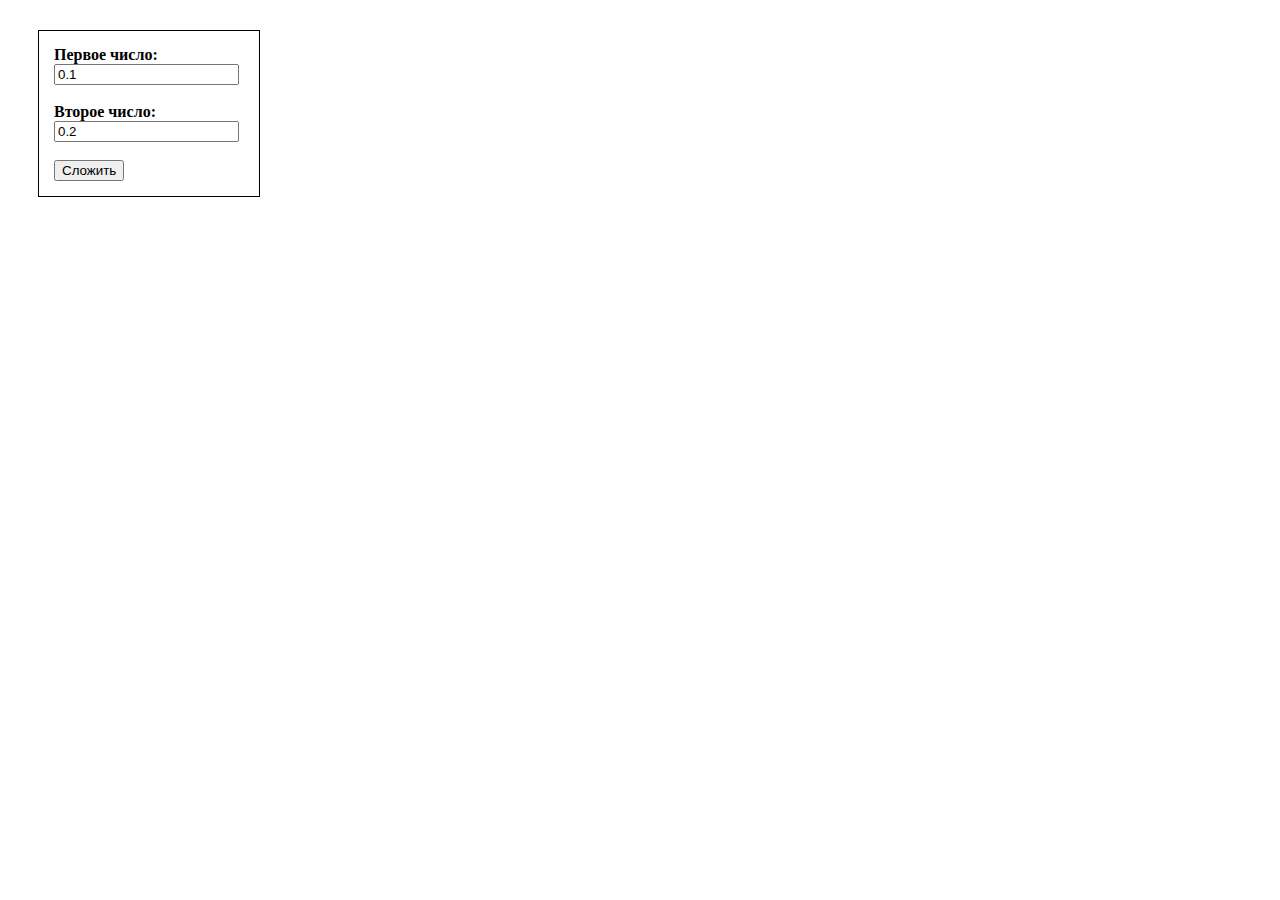
<file: 1/index.html>
<!DOCTYPE html>
<html lang="en">

<head>
    <meta charset="UTF-8">
    <meta name="viewport" content="width=device-width, initial-scale=1">
    <title>Задание 1</title>
    <style>
        #container {
			width: 190px;
			padding: 15px;
			margin: 30px;
			border: 1px solid black;
		}
	</style>
</head>

<body>
    <div id="container">
        <b>Первое число:</b><br>
        <input type="number" id="x" value="0.1">
        <br><br>
        <b>Второе число:</b><br>
        <input type="number" id="y" value="0.2">
        <br><br>
        <button id="calc" onclick="alert('Результат:\n \n' + toCalculate())">Сложить</button>
    </div>
    <script type="text/javascript" src="script.js"></script>
</body>

</html>
</file>
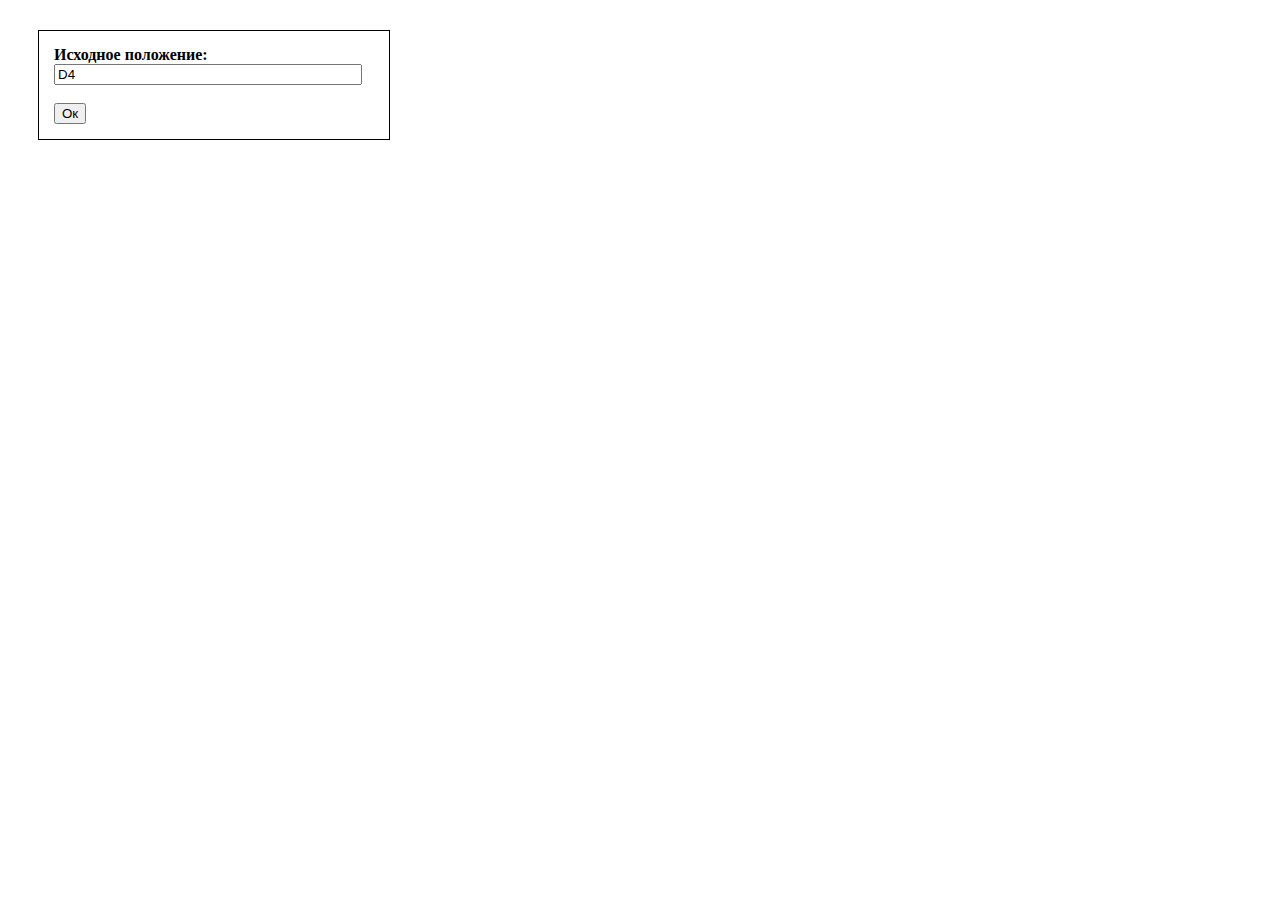
<file: 2/index.html>
<!DOCTYPE html>
<html lang="en">

<head>
    <meta charset="UTF-8">
    <meta name="viewport" content="width=device-width, initial-scale=1">
    <title>Задание 2</title>
    <link rel="stylesheet" type="text/css" href="style.css">
</head>

<body>
    <div id="container">
        <b>Исходное положение:</b><br>
        <input type="text" id="input" value="D4">
        <br><br>
        <button onclick="alert('Возможные варианты хода:\n \n \n \n' + knightsMove())">Ок</button>
    </div>
    <script type="text/javascript" src="script.js"></script>
</body>

</html>
</file>
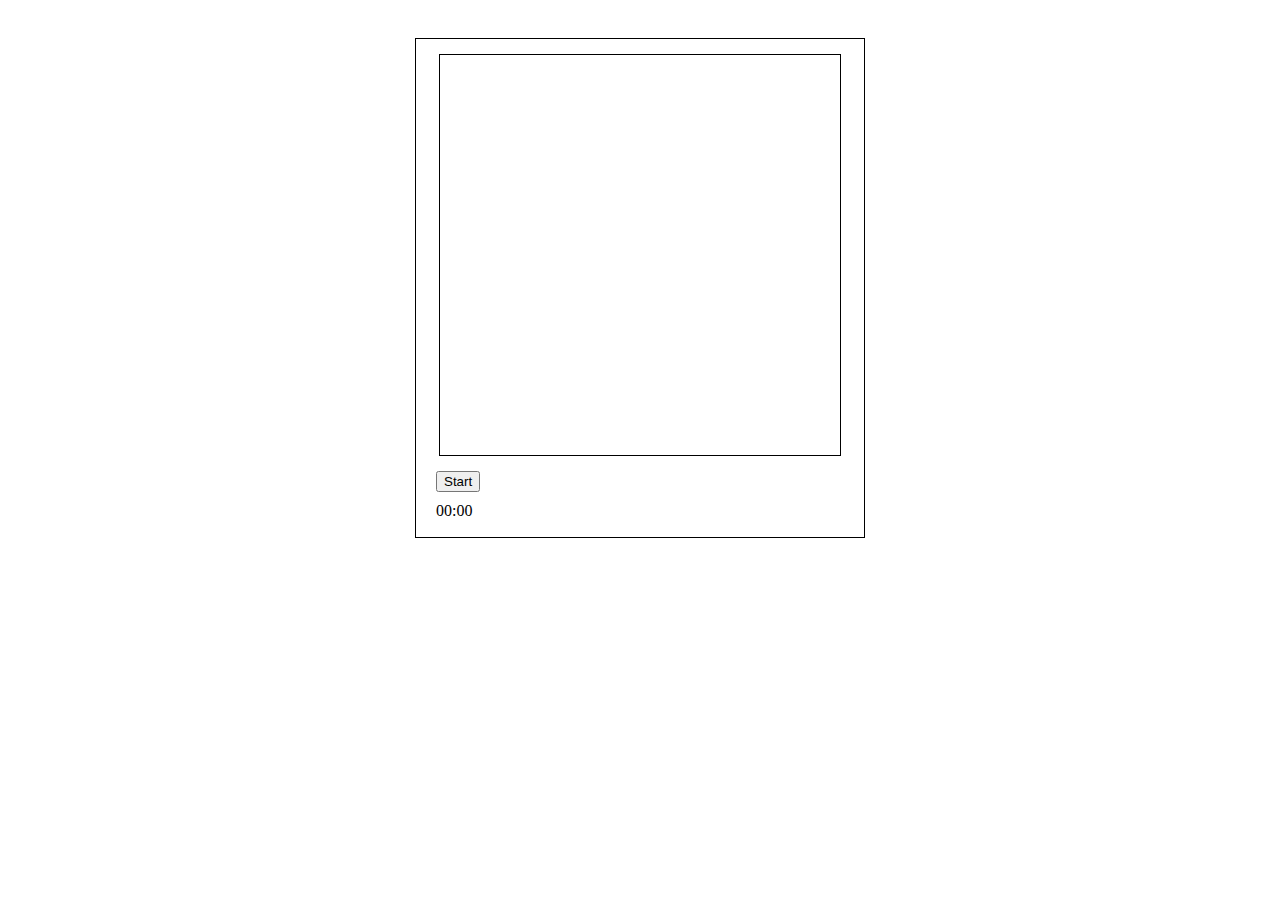
<file: 3/index.html>
<!DOCTYPE html>
<html lang="en">

<head>
    <meta charset="UTF-8">
    <meta name="viewport" content="width=device-width, initial-scale=1">
    <title>Задание 3</title>
    <link rel="stylesheet" type="text/css" href="style.css">
</head>

<body>
    <div class="container">
        <div id="board"></div>
        <button onclick="gameInit()">Start</button>
        <p><output id="timer">00:00</output></p>
    </div>

    <script type="text/javascript" src="script.js"></script>
</body>

</html>
</file>
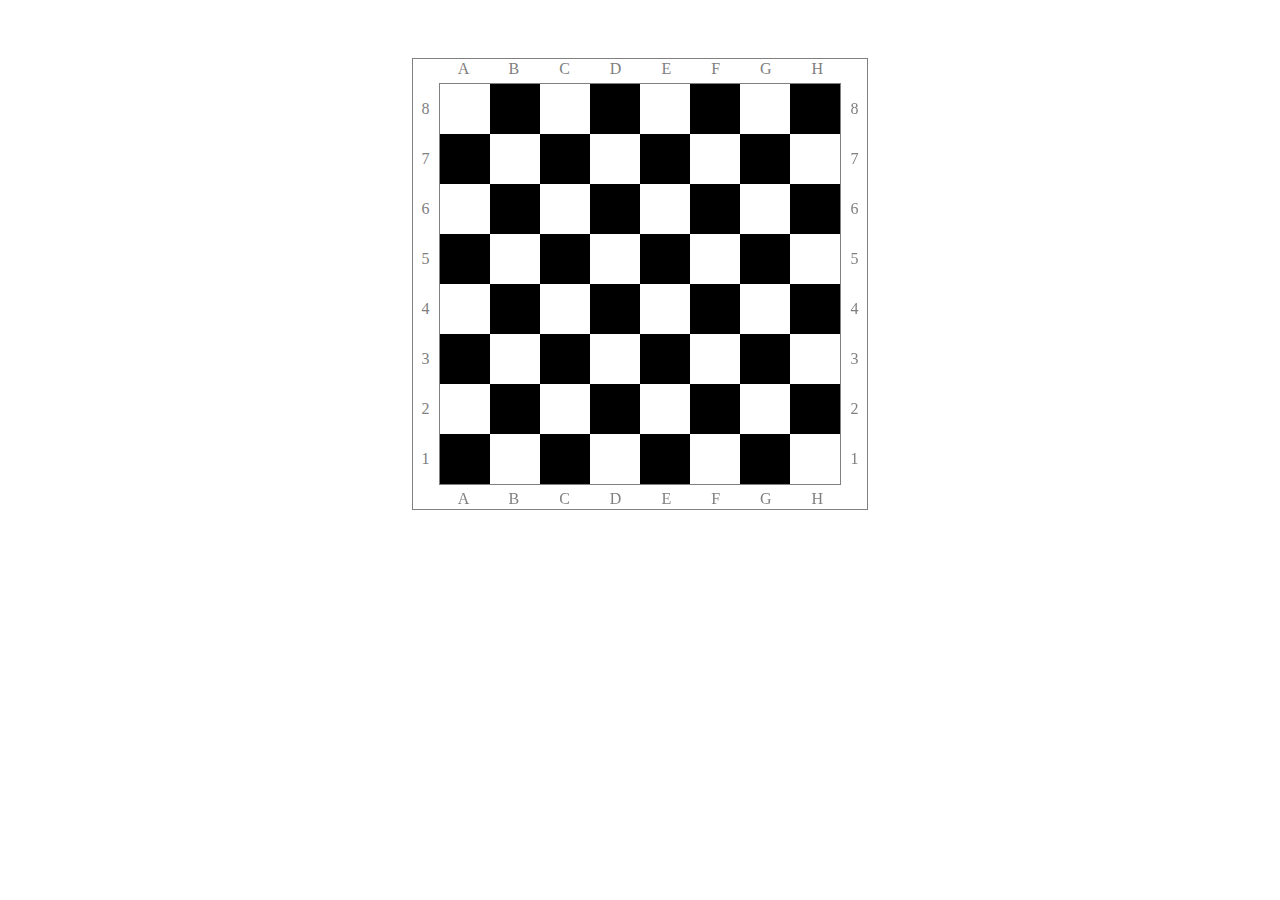
<file: 4/index.html>
<!DOCTYPE html>
<html lang="en">

<head>
    <meta charset="UTF-8">
    <meta name="viewport" content="width=device-width, initial-scale=1">
    <title>Задание 4</title>
    <link rel="stylesheet" type="text/css" href="style.css">
</head>

<body>
    <div class="container">
        <table>
            <tr>
                <td colspan="10" id="text">A B C D E F G H</td>
            </tr>
            <tr>
                <td rowspan="8" id="num">8 7 6 5 4 3 2 1</td>
                <td colspan="8" rowspan="8"><canvas></canvas></td>
                <td rowspan="8" id="num">8 7 6 5 4 3 2 1</td>
            </tr>
            <tr></tr>
            <tr></tr>
            <tr></tr>
            <tr></tr>
            <tr></tr>
            <tr></tr>
            <tr></tr>
            <tr>
                <td colspan="10" id="text">A B C D E F G H</td>
            </tr>
        </table>
    </div>
    <script type="text/javascript" src="script.js"></script>
</body>

</html>
</file>
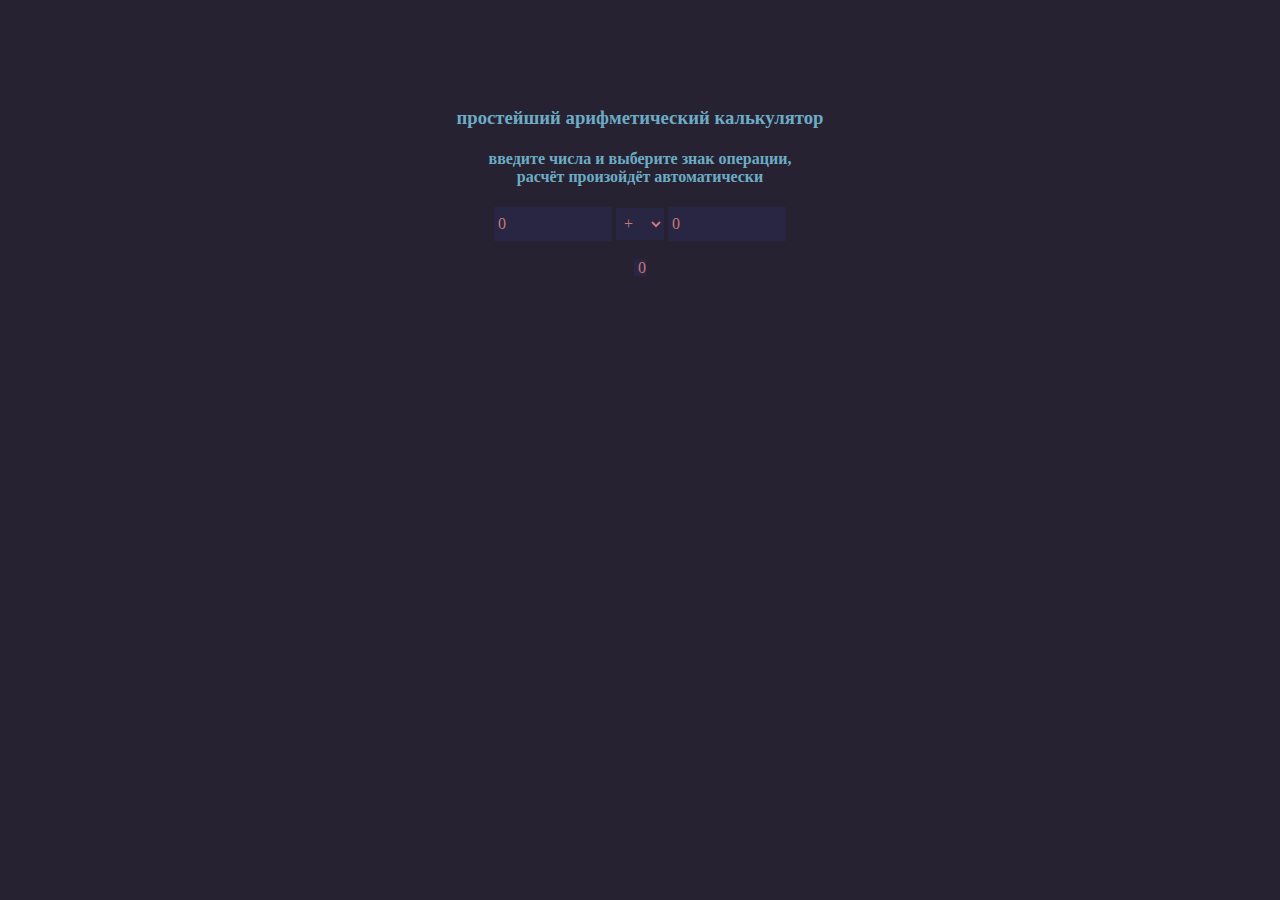
<file: 1.1/calc.html>
<!DOCTYPE html>
<html lang="en">

<head>
    <meta charset="UTF-8">
    <meta name="viewport" content="width=device-width, initial-scale=1">
    <title>Document</title>
    <link rel="stylesheet" type="text/css" href="calc.css">
</head>

<body>
    <form id="calc" oninput="toCalculate()">
        <h3>простейший арифметический калькулятор</h3>
        <h4>введите числа и выберите знак операции,<br>расчёт произойдёт автоматически</h4>
        <input class="number" name="x" value="0" type="number" onchange="toCalculate()">
        <select class="operation" name="operation">
            <option value="1">+</option>
            <option value="2">−</option>
            <option value="3">×</option>
            <option value="4">÷</option>
        </select>
        <input class="number" name="y" value="0" type="number">
        <br><br>
        <div><output class="number" name="z" for="x y">0</output></div>
    </form>
    <script src="calc.js"></script>
</body>

</html>
</file>
<file: 2/style.css>
#container {
    width: 320px;
    padding: 15px;
    margin: 30px;
    border: 1px solid black;
}

#input {
    width: 300px;
}
</file>
<file: 3/style.css>
* {
    box-sizing: border-box;
}

body {
    display: flex;
    justify-content: center;
    
}

.container {
    border: #000 1px solid;
    width: 450px;
    height: 500px;
    margin: 30px auto;
}

button {
    margin: 0 0 10px 20px;
}

p {
    margin: 0 0 0 20px;
}

#board {
    border: #000 1px solid;
    width: 402px;
    height: 402px;
    margin: 15px auto 15px;
}

#board div {
    border: #D3D3D3 1px solid;
    width: 100px;
    height: 100px;
    float: left;
    cursor: pointer;
}
</file>
<file: 4/style.css>
body {
    display: flex;
    justify-content: center;
}

canvas {
    border: 1px solid grey;
    display: flex;
    justify-content: center;
    align-items: center;
}

table {
    border-collapse: collapse;
    border: 1px solid grey;
}

#num {
    width: 15px;
    line-height: 50px;
    padding: 5px;
    text-align: center;
    color: grey;
}

#text {
    letter-spacing: 18px;
    text-align: center;
    padding-left: 20px;
    color: grey;
}

.container {
    margin: 50px;
}
</file>
<file: 1.1/calc.css>
body {
    background: rgba(16, 10, 28, .9);
    color: #6cacc5;
    padding: 5em;
    text-align: center;
}

.number {
    color: #c97874;
    background: rgba(42, 50, 113, .28);
    border: 0;
    width: 7em;
    height: 2em;
    padding-left: 0.25em;
    font: inherit;
}

.operation {
    color: #c97874;
    background: rgba(42, 50, 113, .28);
    border: 0;
    width: 3em;
    height: 2em;
    padding-left: 0.25em;
    font: inherit;
}
</file>
